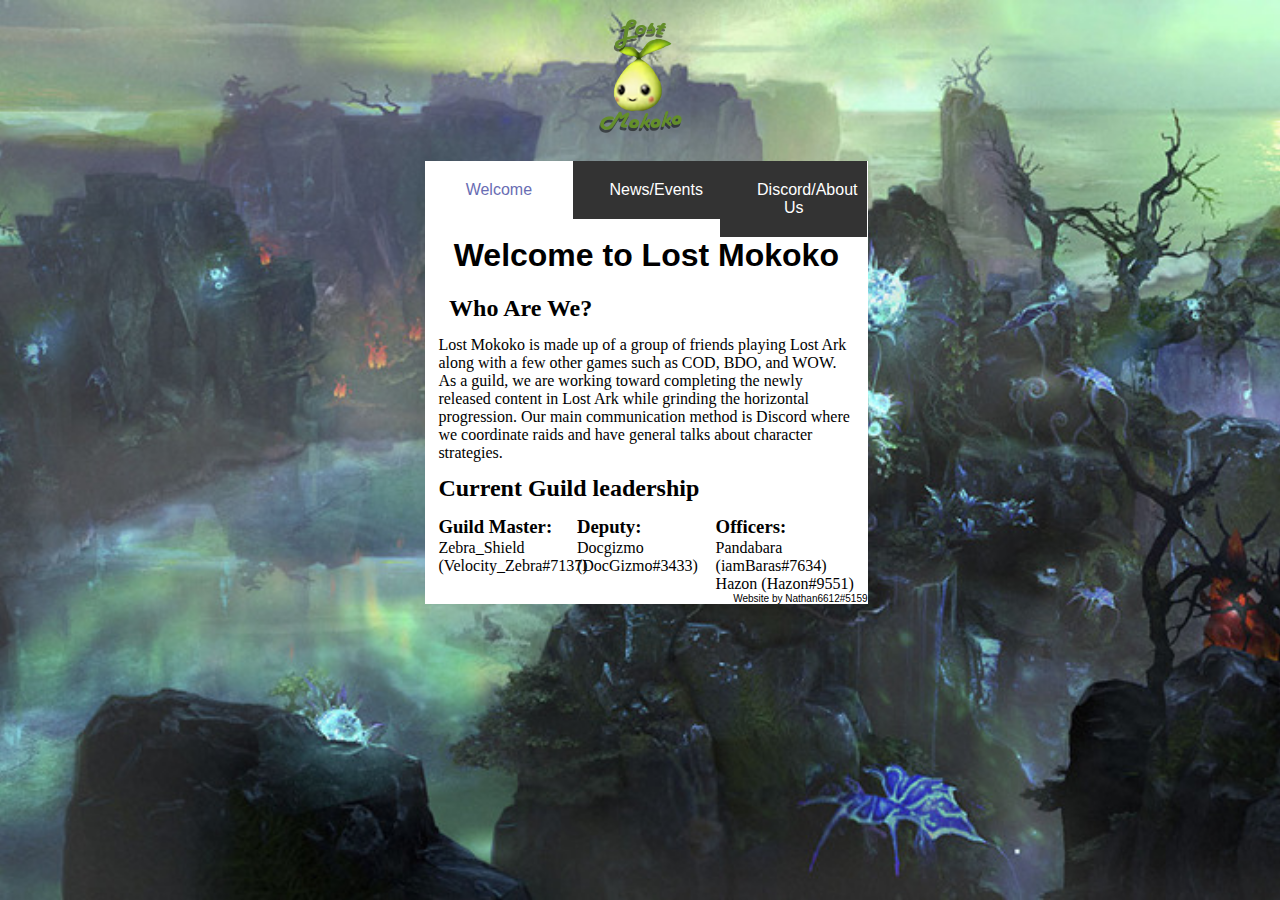
<file: index.html>
<!DOCTYPE html>
<html lang='en'>
<head>
  <title>Lost Mokoko Home</title>
  <link rel="shortcut icon" type="image/x-icon" href="images/favicon.ico">
  <meta charset="UTF-45">
  <link rel="stylesheet" type="text/css" href ="test.css">
  <meta name="Viewport" content="width=device-width, initial-scale=1.0">
  <meta http-equiv="X-UA-Compatible" content="ie-edge">
</head>
<body>
<center><img src="images/logo.png" alt="Lost Mokoko Logo"></center>
<ul> 
  <li><a class="active" href="index.html">Welcome</a></li>
  <li><a class="inactive" href="news.html">News/Events</a></li>
  <li><a class="inactive" href="discord.html">Discord/About Us</a></li>
  <p>
  <center><h1>Welcome to Lost Mokoko</h1></center>
  <h2>&emsp;Who Are We?</h2>
  <div class="a">
    Lost Mokoko is made up of a group of friends playing Lost Ark along with a few other games such as COD, BDO, and WOW. As a guild, we are working toward completing the newly released content in Lost Ark while grinding the horizontal progression. Our main communication method is Discord where we coordinate raids and have general talks about character strategies. 
</div>
<div class="a">
  <h2>  Current Guild leadership</h2>
  <dl>
  <li><h3>Guild Master:</h3> Zebra_Shield <br>(Velocity_Zebra#7137) </li>
  <li><h3>Deputy:</h3> Docgizmo (DocGizmo#3433)</li>
  <li><h3>Officers:</h3> Pandabara (iamBaras#7634) <br> Hazon (Hazon#9551)</li>
  </dl>
  </div>
  </p>
    <div class='b'>
      Website by Nathan6612#5159
  </div>
</ul>

</center>
</body>
</html>
</file>
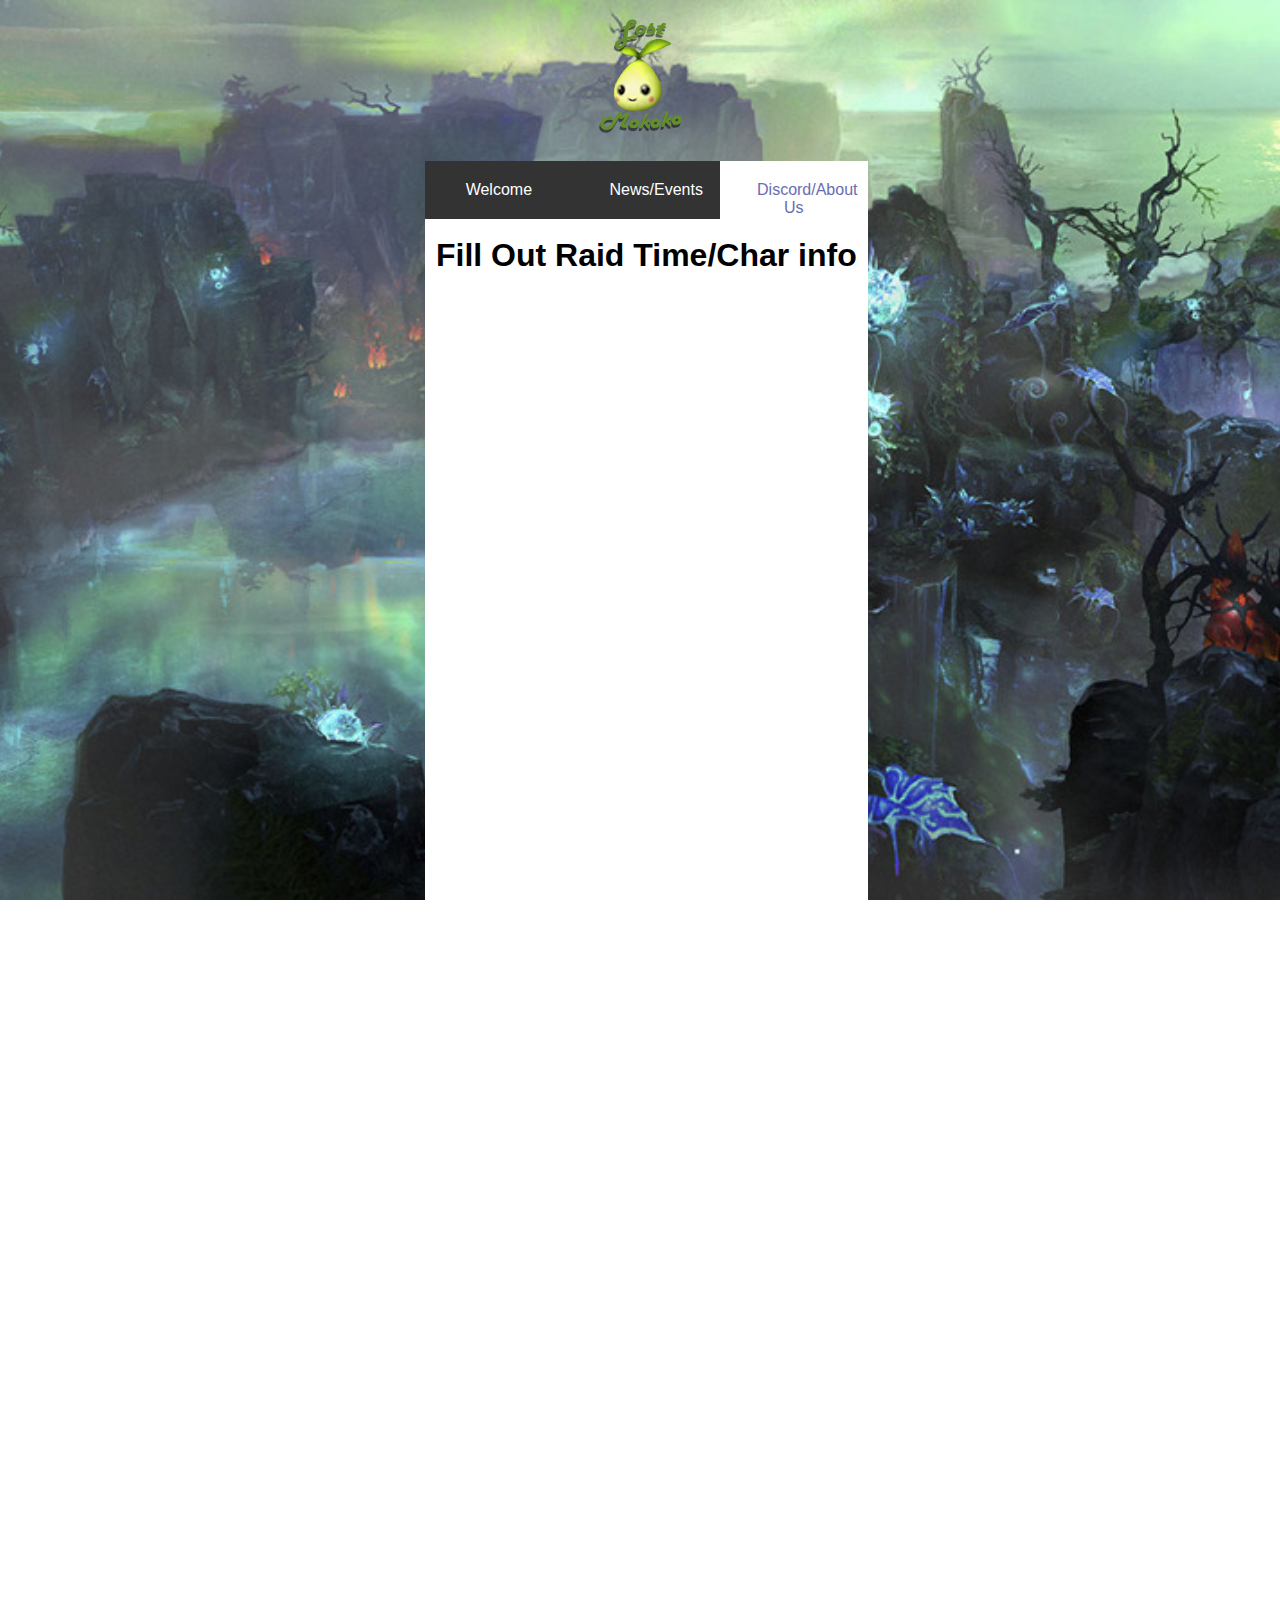
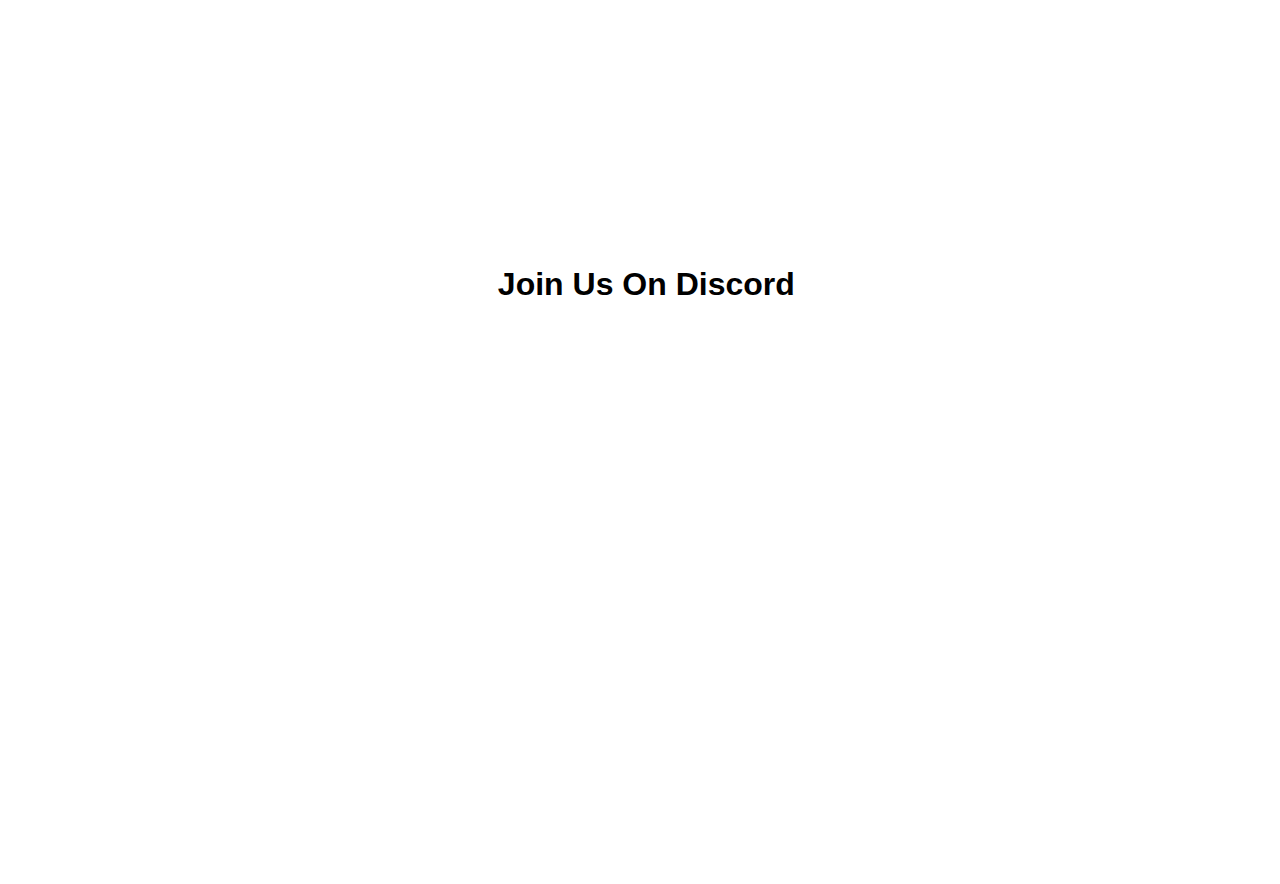
<file: discord.html>
<!DOCTYPE html>
<html lang='en'>
<head>
  <title>Lost Mokoko Home</title>
  <link rel="shortcut icon" type="image/x-icon" href="images/favicon.ico">
  <meta charset="UTF-45">
  <meta name="Viewport" content="width=device-width, initial-scale=1.0">
  <meta http-equiv="X-UA-Compatible" content="ie-edge">
  <link rel="stylesheet" type="text/css" href ="test.css">
</head>
<body>
<center><img src="images/logo.png" alt="Lost Mokoko Logo">
<ul>
  <li><a class="inactive" href="index.html">Welcome</a></li>
  <li><a class="inactive" href="news.html">News/Events</a></li>
  <li><a class="active" href="discord.html">Discord/About Us</a></li>
  <p>
    <h1> Fill Out Raid Time/Char info</h1>
    <iframe src="https://docs.google.com/forms/d/e/1FAIpQLSdyAtzUiExX4eUeSlgbF8sfmIWddVoeI4utsacm7i0KcVZJ_A/viewform?embedded=true" width="640" height="1545" frameborder="0" marginheight="0" marginwidth="0">Loading…</iframe>
<h1>  Join Us On Discord </h1> 
  <iframe src="https://discord.com/widget?id=501531552925351956&theme=dark" width="350" height="500" allowtransparency="true" frameborder="0" sandbox="allow-popups allow-popups-to-escape-sandbox allow-same-origin allow-scripts"></iframe>
</div>
</p>
</ul>
</center>
</div>
</body>
</html>
</file>
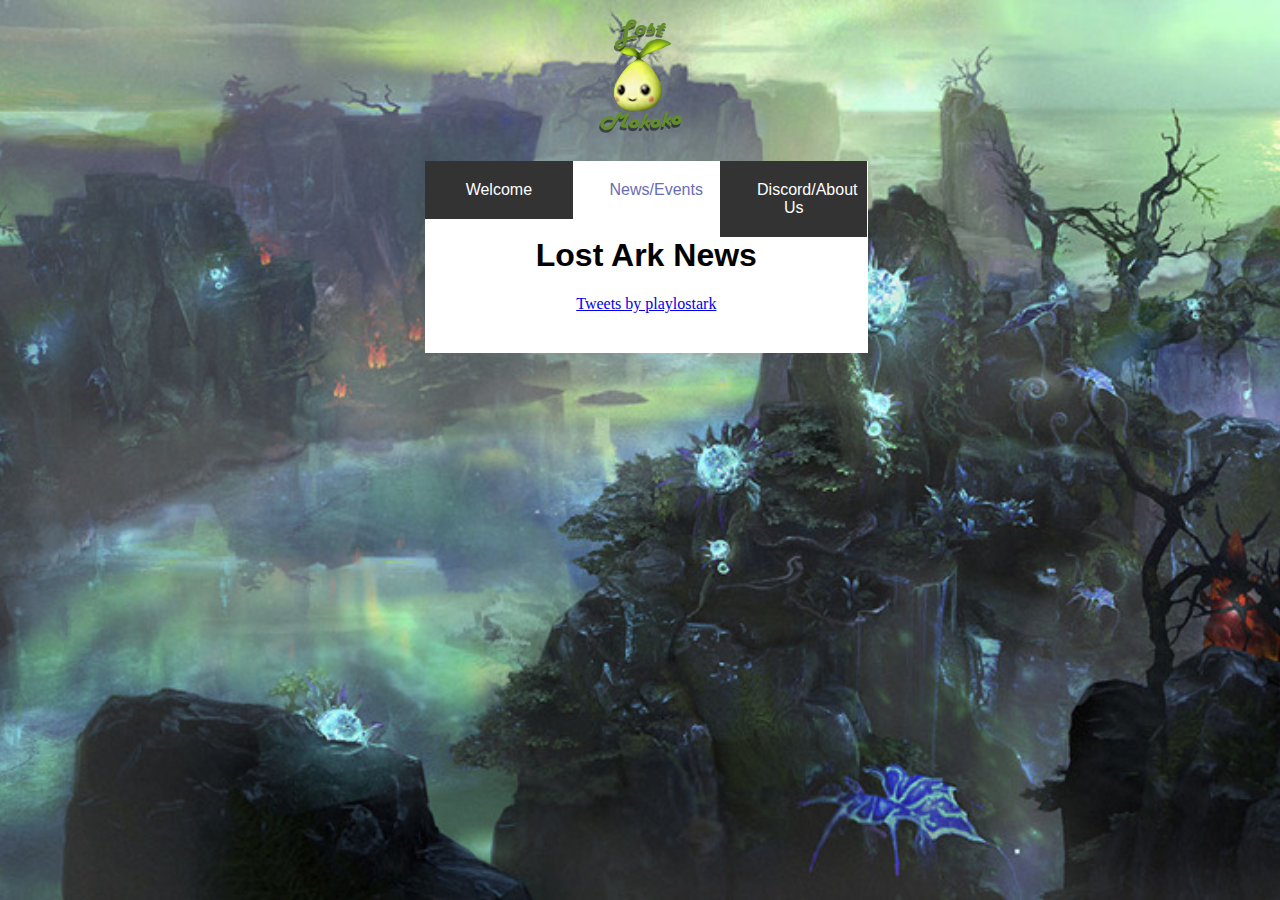
<file: news.html>
<!DOCTYPE html>
<html lang='en'>
<head>
  <title>Lost Mokoko Home</title>
  <link rel="shortcut icon" type="image/x-icon" href="images/favicon.ico">
  <meta charset="UTF-45">
  <link rel="stylesheet" type="text/css" href ="test.css">
  <meta name="Viewport" content="width=device-width, initial-scale=1.0">
  <meta http-equiv="X-UA-Compatible" content="ie-edge">
</head>
<body>
<center><img src="images/logo.png" alt="Lost Mokoko Logo">
<ul>
  <li><a class="inactive" href="index.html">Welcome</a></li>
  <li><a class="active" href="news.html">News/Events</a></li>
  <li><a class="inactive" href="discord.html">Discord/About Us</a></li>
<p>
  <h1> Lost Ark News </h1> 
<a class="twitter-timeline" href="https://twitter.com/playlostark?ref_src=twsrc%5Etfw">Tweets by playlostark</a> <script async src="https://platform.twitter.com/widgets.js" charset="utf-8"></script>
</p>
</ul>
</center>
</center>
</body>
</html>
</file>
<file: test.css>
body {
    background:url(images/Background.jpg) no-repeat center fixed;
    background-size: cover;
}

p{
  background-color: #333;
  color: black;
  margin-top: 9%;
  text-indent: -36px
}

div.a {
  padding-left: 3%;
  padding-right: 3%;
  padding-bottom: 3%;
}

div.b{
  text-align: right;
  font-family: Geneva, Verdana, sans-serif;
  font-size: 10px;
  margin-top: 10%;
}

div.c{
  width: 50%;
  float: left;
}

div.d{
  width: 50%;
  float: right;
}

h1{
  font-family: Geneva, Verdana, sans-serif;

}

h2{
  margin-top: 0;
  margin-bottom: 3%;
}

h3{
 margin-top: 1%;
 margin-bottom: 1%;
}

dl{

}

ul {
  list-style-type: none;
  margin-right: 32%;
  margin-left: 33%;
  padding: 0;
  overflow: hidden;
  background-color: white;
  position: -webkit-sticky;
  position: sticky;
  top: 0;
}

li {
  float: left;
  width: 33.33%;
}

li a {
  font-family: Geneva, Verdana, sans-serif;
  display: block;
  color: white;
  text-align: center;
  padding: 20px 37px;
  text-decoration: none;
}

li a:hover {
  background-color: #111;
}
.active {
  background-color: white;
  color: #696db3;
}
.inactive{
  background-color: #333;
}
</file>
